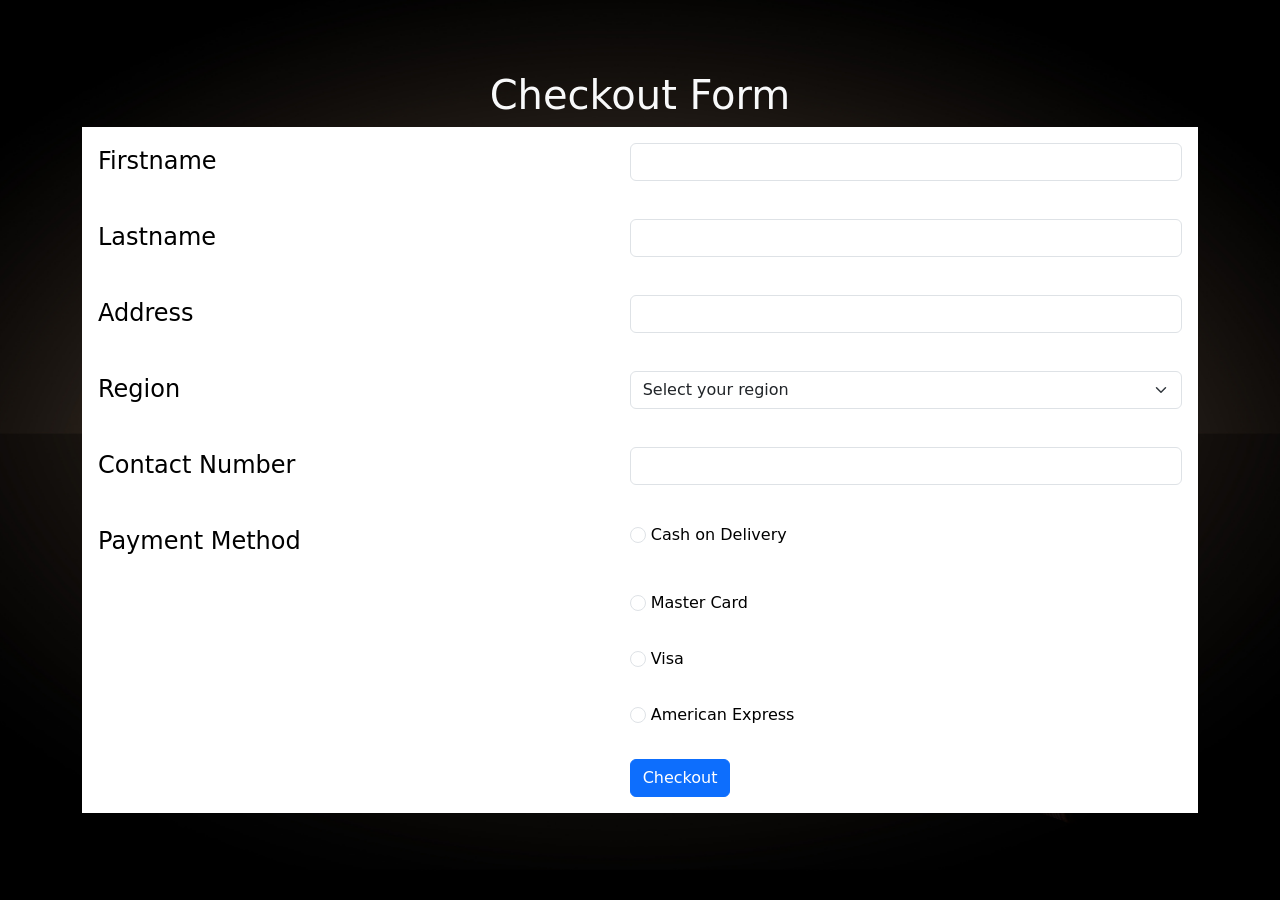
<file: Almoite_B12Exercise2B.html>
<!DOCTYPE html>
<html lang="en">
    <head>
        <meta charset="UTF-8" />
        <meta http-equiv="X-UA-Compatible" content="IE=edge" />
        <meta name="viewport" content="width=device-width, initial-scale=1.0" />
        <title>Almoite | B12Exercise 2B</title>
        <!-- external css -->
        <link rel="stylesheet" href="./css/style.css" />

        <!-- Bootstrap -->
        <link
            href="https://cdn.jsdelivr.net/npm/bootstrap@5.2.0-beta1/dist/css/bootstrap.min.css"
            rel="stylesheet"
            integrity="sha384-0evHe/X+R7YkIZDRvuzKMRqM+OrBnVFBL6DOitfPri4tjfHxaWutUpFmBp4vmVor"
            crossorigin="anonymous"
        />

        <script
            src="https://cdn.jsdelivr.net/npm/bootstrap@5.2.0-beta1/dist/js/bootstrap.bundle.min.js"
            integrity="sha384-pprn3073KE6tl6bjs2QrFaJGz5/SUsLqktiwsUTF55Jfv3qYSDhgCecCxMW52nD2"
            crossorigin="anonymous"
        ></script>
    </head>
    <body>
        <div class="container vh-100">
            <div
                class="checkout vh-100 d-flex flex-column justify-content-center"
            >
                <h1 class="text-center text-light">Checkout Form</h1>
                <table
                    class="table table-borderless checkoutTable text-dark checkout"
                >
                    <form action="" method="">
                        <tr>
                            <td class="p-3">
                                <label for="name" class="form-label fs-4"
                                    >Firstname</label
                                >
                            </td>
                            <td class="p-3">
                                <input
                                    type="text"
                                    name="firstName"
                                    class="form-control"
                                    id="firstName"
                                    required
                                />
                            </td>
                        </tr>
                        <tr>
                            <td class="p-3">
                                <label for="name" class="form-label fs-4"
                                    >Lastname</label
                                >
                            </td>
                            <td class="p-3">
                                <input
                                    type="text"
                                    name="lastName"
                                    class="form-control"
                                    id="lastName"
                                    required
                                />
                            </td>
                        </tr>
                        <tr>
                            <td class="p-3">
                                <label for="address" class="form-label fs-4"
                                    >Address</label
                                >
                            </td>
                            <td class="p-3">
                                <input
                                    type="text"
                                    class="form-control"
                                    name="address"
                                    id="address"
                                    required
                                />
                            </td>
                        </tr>
                        <tr>
                            <td class="p-3">
                                <label for="region" class="form-label fs-4"
                                    >Region</label
                                >
                            </td>
                            <td class="p-3">
                                <select
                                    name="region"
                                    class="form-select"
                                    id="region"
                                    required
                                >
                                    <option value="">Select your region</option>
                                    <option value="Region I">Region I</option>
                                    <option value="Region II">Region II</option>
                                    <option value="Region III">
                                        Region III
                                    </option>
                                    <option value="Region IV">Region IV</option>
                                    <option value="Region V">Region V</option>
                                    <option value="Region VI">Region VI</option>
                                </select>
                            </td>
                        </tr>
                        <tr>
                            <td class="p-3">
                                <label for="contact" class="form-label fs-4"
                                    >Contact Number</label
                                >
                            </td>
                            <td class="p-3">
                                <input
                                    type="tel"
                                    class="form-control"
                                    name="contact"
                                    id="contact"
                                    required
                                />
                            </td>
                        </tr>
                        <tr>
                            <td class="p-3 fs-4">Payment Method</td>
                            <td class="p-3">
                                <input
                                    type="radio"
                                    class="form-check-input"
                                    name="paymentMethod"
                                    id="cod"
                                    value="cod"
                                    onclick="displayPaymentMethod('Cash On Delivery')"
                                />
                                <label for="cod" class="form-check-label"
                                    >Cash on Delivery</label
                                >
                            </td>
                        </tr>
                        <tr>
                            <td></td>
                            <td class="p-3">
                                <input
                                    type="radio"
                                    class="form-check-input"
                                    name="paymentMethod"
                                    id="masterCard"
                                    value="masterCard"
                                    onclick="displayPaymentMethod('Mastercard')"
                                />
                                <label for="masterCard" class="form-check-label"
                                    >Master Card</label
                                >
                            </td>
                        </tr>
                        <tr>
                            <td></td>
                            <td class="p-3">
                                <input
                                    type="radio"
                                    class="form-check-input"
                                    name="paymentMethod"
                                    id="visa"
                                    value="visa"
                                    onclick="displayPaymentMethod('Visa')"
                                />
                                <label for="visa" class="form-check-label"
                                    >Visa</label
                                >
                            </td>
                        </tr>
                        <tr>
                            <td></td>
                            <td class="p-3">
                                <input
                                    type="radio"
                                    class="form-check-input"
                                    name="paymentMethod"
                                    id="americanExpress"
                                    value="americanExpress"
                                    onclick="displayPaymentMethod('American Express')"
                                />
                                <label
                                    for="americanExpress"
                                    class="form-check-label"
                                    >American Express</label
                                >
                            </td>
                        </tr>
                        <tr>
                            <td></td>
                            <td class="p-3">
                                <button
                                    type="button"
                                    class="btn btn-primary"
                                    data-bs-toggle="modal"
                                    data-bs-target="#orderDetails"
                                    onclick="displayDetails()"
                                >
                                    Checkout
                                </button>
                            </td>
                        </tr>
                    </form>
                </table>
            </div>

            <!-- Modal start-->
            <div
                class="modal fade"
                id="orderDetails"
                tabindex="-1"
                aria-labelledby="exampleModalLabel"
                aria-hidden="true"
            >
            <div class="modal-dialog">
                <div class="modal-content">
                    <div class="modal-header">
                        <h5 class="modal-title" id="exampleModalLabel">
                            <h2>Checkout Details</h2>
                        </h5>
                        <button
                            type="button"
                            class="btn-close"
                            data-bs-dismiss="modal"
                            aria-label="Close"
                        ></button>
                    </div>
                    <div class="modal-body">
                        <div id="details"></div>
                        <div>
                            <h3>
                                Payment Method:
                                <span id="paymentMethod"></span>
                            </h3>
                        </div>
                    </div>
                    <div class="modal-footer">
                        <button
                            type="button"
                            class="btn btn-secondary"
                            data-bs-dismiss="modal"
                        >
                            Close
                        </button>
                        <button type="button" class="btn btn-primary">
                            Confirm Checkout
                        </button>
                    </div>
                </div>
            </div>
            <!-- </div> -->
            <!-- Modal end -->
        </div>
        <script src="./js/app.js"></script>
    </body>
</html>
</file>
<file: css/style.css>
body {
    background-image: url(../images/bg1.jpg);
    background-repeat: no-repeat;
    background-attachment: fixed;
    background-position: center;
    background-size: cover;
}

/* Books */
.books {
    background-image: linear-gradient(
        to right top,
        rgba(255, 255, 255, 0.8),
        rgba(255, 255, 255, 0.3)
    );
    backdrop-filter: blur(10px);
    border-radius: 20px;
}

.books img {
    transition: all ease 0.5s;
}

.books img:hover {
    transform: scale(1.1);
    filter: brightness(0.8);
}

/* checkout */
.checkoutTable {
    background-image: linear-gradient(
        to right top,
        rgba(255, 255, 255, 0.8),
        rgba(255, 255, 255, 0.3)
    );
    backdrop-filter: blur(10px);
    border-radius: 20px;
}
</file>
